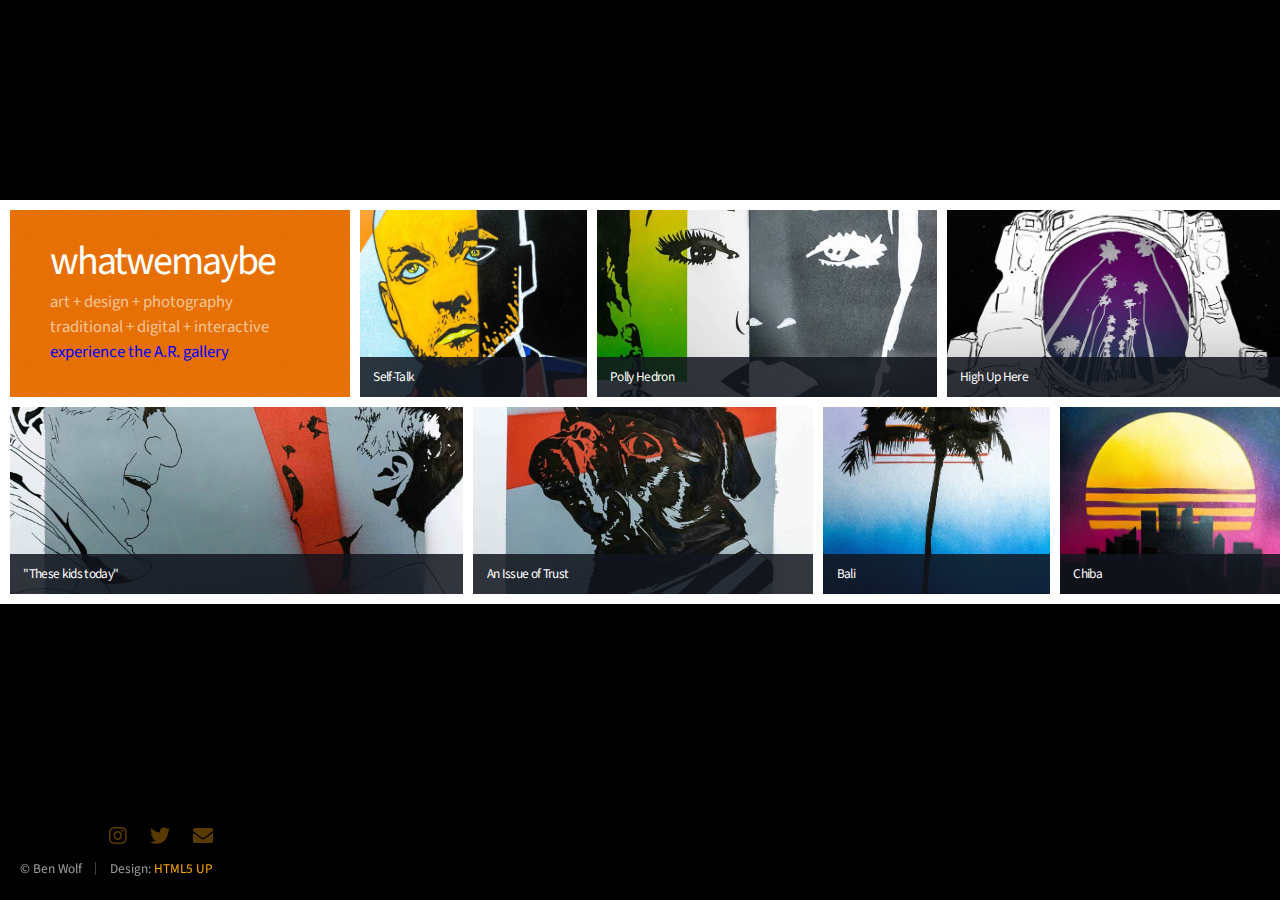
<file: index.html>
<!DOCTYPE HTML>
<!--
	Parallelism by HTML5 UP
	html5up.net | @ajlkn
	Free for personal and commercial use under the CCA 3.0 license (html5up.net/license)
-->
<html>
	<head>
		<title>whatwemaybe</title>
		<meta charset="utf-8" />
		<meta name="viewport" content="width=device-width, initial-scale=1, user-scalable=no" />
		<link rel="stylesheet" href="assets/css/main.css" />
		<noscript><link rel="stylesheet" href="assets/css/noscript.css" /></noscript>
	</head>
	<body class="is-preload">

		<!-- Wrapper -->
			<div id="wrapper">

				<!-- Main -->
					<section id="main">

						<!-- Items - Top Row -->
							<div class="items">

								<div class="item intro span-2">
									<h1>whatwemaybe</h1>
									<p>art + design + photography<br />
									traditional + digital + interactive<br />
									<a style="color:blue" href="ar.html">experience the A.R. gallery</a></p>
								</div>

								<article class="item thumb span-1">
									<h2>Self-Talk</h2>
									<a href="images/fulls/Full-selfportrait.jpg" class="image"><img src="images/thumbs/Thumb-selfportrait.jpg" alt=""></a>
								</article>

								<article class="item thumb span-2">
									<h2>Polly Hedron</h2>
									<a href="images/fulls/Full-geometryface.jpg" class="image"><img src="images/thumbs/Thumb-geometryface.jpg" alt=""></a>
								</article>

								<article class="item thumb span-2">
									<h2>High Up Here</h2>
									<a href="images/fulls/astronaut.jpg" class="image"><img src="images/thumbs/astronaut.jpg" alt=""></a>
								</article>

								<article class="item thumb span-3">
									<h2>Seat At The Table</h2>
									<a href="images/fulls/Full-outdoorfurniture.jpg" class="image"><img src="images/thumbs/Thumb-outdoorfurniture.jpg" alt=""></a>
								</article>

								<article class="item thumb span-1">
									<h2>Orange E</h2>
									<a href="images/fulls/Full-orangeemily.jpg" class="image"><img src="images/thumbs/Thumb-orangeemily.jpg" alt=""></a>
								</article>

								<article class="item thumb span-2">
									<h2>The Red Gent</h2>
									<a href="images/fulls/Full-redgent.jpg" class="image"><img src="images/thumbs/Thumb-redgent.jpg" alt=""></a>
								</article>

								<article class="item thumb span-1">
									<h2>Up</h2>
									<a href="images/fulls/palm trees.jpg" class="image"><img src="images/thumbs/palm trees.jpg" alt=""></a>
								</article>

								<article class="item thumb span-1">
									<h2>Gargoyle</h2>
									<a href="images/fulls/Full-gargoyle.jpg" class="image"><img src="images/thumbs/Thumb-gargoyle.jpg" alt=""></a>
								</article>

							</div>

						<!-- Items - Bottom Row -->
							<div class="items">

								<article class="item thumb span-3">
									<h2>"These kids today"</h2>
									<a href="images/fulls/Full-kidshouting.jpg" class="image"><img src="images/thumbs/Thumb-kidshouting.jpg" alt=""></a>
								</article>

								<article class="item thumb span-2">
									<h2>An Issue of Trust</h2>
									<a href="images/fulls/Full-pug.jpg" class="image"><img src="images/thumbs/Thumb-pug.jpg" alt=""></a>
								</article>

								<article class="item thumb span-1">
									<h2>Bali</h2>
									<a href="images/fulls/Full-palmtreesunset.jpg" class="image"><img src="images/thumbs/Thumb-palmtreesunset.jpg" alt=""></a>
								</article>

								<article class="item thumb span-1">
									<h2>Chiba</h2>
									<a href="images/fulls/Full-cyberpunksunset.jpg" class="image"><img src="images/thumbs/Thumb-cyberpunksunset.jpg" alt=""></a>
								</article>
								
								<article class="item thumb span-1">
									<h2>Busker</h2>
									<a href="images/fulls/Full-guitargirl.jpg" class="image"><img src="images/thumbs/Thumb-guitargirl.jpg" alt=""></a>
								</article>

								<article class="item thumb span-2">
									<h2>Buzz</h2>
									<a href="images/fulls/fly.jpg" class="image"><img src="images/thumbs/fly.jpg" alt=""></a>
								</article>

								<article class="item thumb span-2">
									<h2>Magic</h2>
									<a href="images/fulls/the magician.jpg" class="image"><img src="images/thumbs/the magician.jpg" alt=""></a>
								</article>

								<article class="item thumb span-1">
									<h2>Temple</h2>
									<a href="images/fulls/japanese man.jpg" class="image"><img src="images/thumbs/japanese man.jpg" alt=""></a>
								</article>

								<article class="item thumb span-2">
									<h2>Pink</h2>
									<a href="images/fulls/pink hair.jpg" class="image"><img src="images/thumbs/pink hair.jpg" alt=""></a>
								</article>

								<article class="item thumb span-2">
									<h2>k.</h2>
									<a href="images/fulls/k..jpg" class="image"><img src="images/thumbs/k..jpg" alt=""></a>
								</article>

							</div>

					</section>

				<!-- Footer -->
					<section id="footer">

						<section>
							<ul class="icons">
								<li><a href="https://www.instagram.com/whatwemaybe.art/" class="icon brands fa-instagram"><span class="label">Instagram</span></a></li>
								<li><a href="https://twitter.com/chainsawmcd" class="icon brands fa-twitter"><span class="label">Twitter</span></a></li>
								<li><a href="mailto:benwolfsaddress@gmail.com" class="icon solid fa-envelope"><span class="label">Email</span></a></li>
							</ul>
							<ul class="copyright">
								<li>&copy; Ben Wolf</li><li>Design: <a href="http://html5up.net">HTML5 UP</a></li>
							</ul>
						</section>
					</section>

			</div>

		<!-- Scripts -->
			<script src="assets/js/jquery.min.js"></script>
			<script src="assets/js/jquery.poptrox.min.js"></script>
			<script src="assets/js/browser.min.js"></script>
			<script src="assets/js/breakpoints.min.js"></script>
			<script src="assets/js/util.js"></script>
			<script src="assets/js/main.js"></script>

	</body>
</html>
</file>
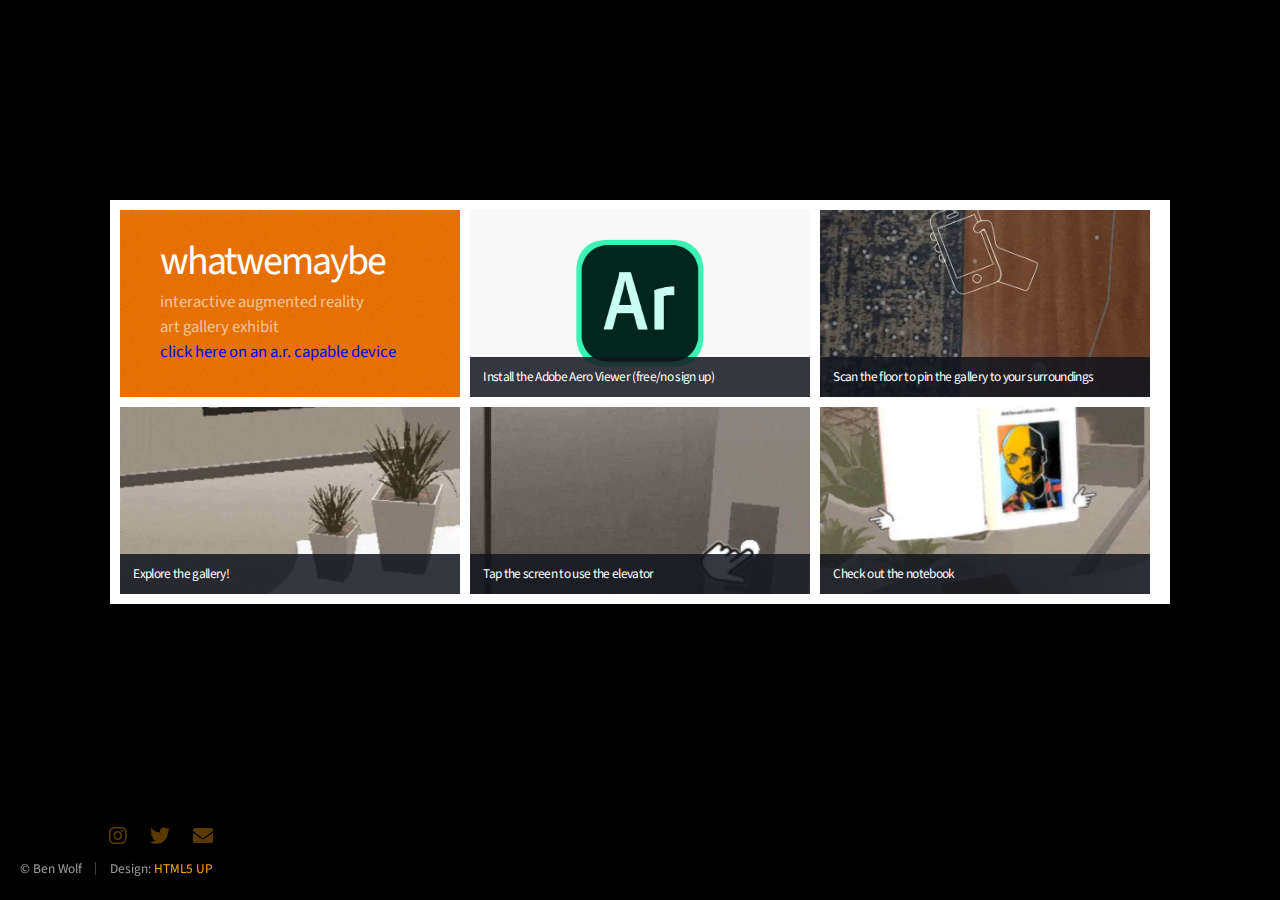
<file: ar.html>
<!DOCTYPE HTML>
<!--
	Parallelism by HTML5 UP
	html5up.net | @ajlkn
	Free for personal and commercial use under the CCA 3.0 license (html5up.net/license)
-->
<html>
	<head>
		<title>whatwemaybe</title>
		<meta charset="utf-8" />
		<meta name="viewport" content="width=device-width, initial-scale=1, user-scalable=no" />
		<link rel="stylesheet" href="assets/css/main.css" />
		<noscript><link rel="stylesheet" href="assets/css/noscript.css" /></noscript>
	</head>
	<body class="is-preload">

		<!-- Wrapper -->
			<div id="wrapper">

				<!-- Main -->
					<section id="main">

						<!-- Items - Top Row -->
							<div class="items">

								<div class="item intro span-2">
									<a href="index.html"><h1>whatwemaybe</h1></a>
									<p>interactive augmented reality<br />
                                        art gallery exhibit<br />
									<a style="color:blue" href="https://ar.adobe.com/landing/?id=aHR0cHM6Ly9jYy1hcGktY3AuYWRvYmUuaW8vYXBpL3YyL2NjX2Fzc2V0cy9hc3NldHMvYmVmNTFlMWUtNjMxZS00ZDY5LTgwN2YtYTBlZGIxMzFiZjc1&locale=en&platform=ccassets">click here on an a.r. capable device</a></p>
								</div>
                               
                                <article class="item thumb span-2">
                                    <h2>Install the Adobe Aero Viewer (free/no sign up)</h2>
                                    <a href="Adobe_Aero_Logo.png" class="image"><img src="Adobe_Aero_Logo.png" alt=""></a>
                                </article>

                                <article class="item thumb span-2">
                                    <h2>Scan the floor to pin the gallery to your surroundings</h2>
                                    <a href="ARscanfloor.jpg" class="image"><img src="ARscanfloor.jpg" alt=""></a>
                                </article>

                            </div>

                            <!-- Items - Bottom Row -->
                                <div class="items">
                                    
                                    <article class="item thumb span-2">
                                        <h2>Explore the gallery!</h2>
                                        <a href="ARload.jpg" class="image"><img src="ARload.jpg" alt=""></a>
                                    </article>

                                    <article class="item thumb span-2">
                                        <h2>Tap the screen to use the elevator</h2>
                                        <a href="ARelevator.jpg" class="image"><img src="ARelevator.jpg" alt=""></a>
                                    </article>

                                    <article class="item thumb span-2">
                                        <h2>Check out the notebook</h2>
                                        <a href="ARnotebook.jpg" class="image"><img src="ARnotebook.jpg" alt=""></a>
                                    </article>

                                </div>

                            </section>
        
                        <!-- Footer -->
                            <section id="footer">
        
                                <section>
                                    <ul class="icons">
                                        <li><a href="https://www.instagram.com/whatwemaybe.art/" class="icon brands fa-instagram"><span class="label">Instagram</span></a></li>
                                        <li><a href="https://twitter.com/chainsawmcd" class="icon brands fa-twitter"><span class="label">Twitter</span></a></li>
                                        <li><a href="mailto:benwolfsaddress@gmail.com" class="icon solid fa-envelope"><span class="label">Email</span></a></li>
                                    </ul>
                                    <ul class="copyright">
                                        <li>&copy; Ben Wolf</li><li>Design: <a href="http://html5up.net">HTML5 UP</a></li>
                                    </ul>
                                </section>
                            </section>
        
                    </div>
        
                <!-- Scripts -->
                    <script src="assets/js/jquery.min.js"></script>
                    <script src="assets/js/jquery.poptrox.min.js"></script>
                    <script src="assets/js/browser.min.js"></script>
                    <script src="assets/js/breakpoints.min.js"></script>
                    <script src="assets/js/util.js"></script>
                    <script src="assets/js/main.js"></script>
        
            </body>
        </html>
</file>
<file: assets/css/noscript.css>
/*
	Parallelism by HTML5 UP
	html5up.net | @ajlkn
	Free for personal and commercial use under the CCA 3.0 license (html5up.net/license)
*/

/* Main */

	#main {
		opacity: 1 !important;
		overflow-x: auto !important;
	}

		#main .item.thumb img {
			opacity: 1 !important;
		}
</file>
<file: assets/css/main.css>
@import url("https://fonts.googleapis.com/css?family=Source+Sans+Pro:400,600");
@import url("fontawesome-all.min.css");

/*
	Parallelism by HTML5 UP
	html5up.net | @ajlkn
	Free for personal and commercial use under the CCA 3.0 license (html5up.net/license)
*/

html, body, div, span, applet, object,
iframe, h1, h2, h3, h4, h5, h6, p, blockquote,
pre, abbr, acronym, address, big, cite,
code, del, dfn, em, img, ins, kbd, q, s, samp,
small, strike, strong, sub, sup, tt, var, b,
u, i, center, dl, dt, dd, ol, ul, li, fieldset,
form, label, legend, table, caption, tbody,
tfoot, thead, tr, th, td, article, aside,
canvas, details, embed, figure, figcaption,
footer, header, hgroup, menu, nav, output, ruby,
section, summary, time, mark, audio, video {
	margin: 0;
	padding: 0;
	border: 0;
	font-size: 100%;
	font: inherit;
	vertical-align: baseline;}

a:link {
	color: orange;
}

a:visited {
	color: orange;
}

article, aside, details, figcaption, figure,
footer, header, hgroup, menu, nav, section {
	display: block;}

body {
	line-height: 1;
}

ol, ul {
	list-style: none;
}

blockquote, q {
	quotes: none;
}

	blockquote:before, blockquote:after, q:before, q:after {
		content: '';
		content: none;
	}

table {
	border-collapse: collapse;
	border-spacing: 0;
}

body {
	-webkit-text-size-adjust: none;
}

mark {
	background-color: transparent;
	color: inherit;
}

input::-moz-focus-inner {
	border: 0;
	padding: 0;
}

input, select, textarea {
	-moz-appearance: none;
	-webkit-appearance: none;
	-ms-appearance: none;
	appearance: none;
}

/* Basic */

	html {
		box-sizing: border-box;
	}

	*, *:before, *:after {
		box-sizing: inherit;
	}

	body {
		background-image: url("images/overlay.png"), -moz-linear-gradient(to right, rgba(0, 0, 0, 1), rgba(0, 0, 0, 1));
		background-image: url("images/overlay.png"), -webkit-linear-gradient(to right, rgba(0, 0, 0, 1), rgba(0, 0, 0, 1));
		background-image: url("images/overlay.png"), -ms-linear-gradient(to right, rgba(0, 0, 0, 1), rgba(0, 0, 0, 1));
		background-image: url("images/overlay.png"), linear-gradient(to right, rgba(0, 0, 0, 1), rgba(0, 0, 0, 1));
		background-position: top left, bottom left, auto;
		background-size: auto, 100% 100%, cover;
		background-attachment: fixed;
		background-repeat: repeat, no-repeat, auto;
		position: relative;
		background-color: #150C07;
		line-height: 1.75em;
		overflow-x: hidden;
		overflow-y: auto;
	}

		body.is-preload *, body.is-preload *:before, body.is-preload *:after {
			-moz-animation: none !important;
			-webkit-animation: none !important;
			-ms-animation: none !important;
			animation: none !important;
			-moz-transition: none !important;
			-webkit-transition: none !important;
			-ms-transition: none !important;
			transition: none !important;
		}

		@media screen and (max-width: 1280px) {

			body {
				background-attachment: scroll;
			}

		}

		@media screen and (max-width: 736px) {

			body {
				background-attachment: scroll;
				background-size: auto, 100% 100%, 250% auto;
				background-repeat: repeat, no-repeat, no-repeat;
				background-position: top left, bottom left, 50% 0%;
			}

		}

	body, input, select, textarea {
		font-family: 'Source Sans Pro';
		font-weight: 400;
		padding: 0;
		font-size: 13pt;
		color: rgba(255, 255, 255, 0.6);
	}

		@media screen and (max-width: 1680px) {

			body, input, select, textarea {
				font-size: 11pt;
			}

		}

		@media screen and (max-width: 1280px) {

			body, input, select, textarea {
				font-size: 10pt;
			}

		}

		@media screen and (max-width: 980px) {

			body, input, select, textarea {
				font-size: 11pt;
			}

		}

	a {
		color: #fff;
		color: rgba(255, 255, 255, 0.85);
		text-decoration: none;
		-moz-transition: color 0.25s ease-in-out;
		-webkit-transition: color 0.25s ease-in-out;
		-ms-transition: color 0.25s ease-in-out;
		transition: color 0.25s ease-in-out;
	}

		a:hover {
			color: #d64760;
		}

	h1, h2, h3, h4, h5, h6 {
		font-weight: 400;
		color: #fff;
		letter-spacing: -0.05em;
	}

	strong, b {
		color: #fff;
		color: rgba(255, 255, 255, 0.85);
		font-weight: 600;
	}

/* List */

	ul.icons {
		cursor: default;
		margin: 0 0 0.5em 0;
	}

		ul.icons li {
			display: inline-block;
			font-size: 1.5em;
			margin-left: 1em;
		}

			ul.icons li span {
				display: none;
			}

			ul.icons li a {
				opacity: 0.35;
				color: #fff;
				-moz-transition: opacity 0.25s ease-in-out;
				-webkit-transition: opacity 0.25s ease-in-out;
				-ms-transition: opacity 0.25s ease-in-out;
				transition: opacity 0.25s ease-in-out;
			}

				ul.icons li a:hover {
					opacity: 1.0;
				}

			ul.icons li:first-child {
				margin-left: 0;
			}

		@media screen and (max-width: 736px) {

			ul.icons {
				margin: 0 0 2em 0;
			}

		}

/* Icons */

	.icon {
		text-decoration: none;
		position: relative;
		text-decoration: none;
	}

		.icon:before {
			-moz-osx-font-smoothing: grayscale;
			-webkit-font-smoothing: antialiased;
			display: inline-block;
			font-style: normal;
			font-variant: normal;
			text-rendering: auto;
			line-height: 1;
			text-transform: none !important;
			font-family: 'Font Awesome 5 Free';
			font-weight: 400;
			color: orange;
		}

		.icon:before {
			line-height: inherit;
		}

		.icon > .label {
			display: none;
		}

		.icon.solid:before {
			font-weight: 900;
		}

		.icon.brands:before {
			font-family: 'Font Awesome 5 Brands';
		}

/* Wrapper */

	#wrapper {
		min-height: 100vh;
		display: -moz-flex;
		display: -webkit-flex;
		display: -ms-flex;
		display: flex;
		-moz-flex-direction: column;
		-webkit-flex-direction: column;
		-ms-flex-direction: column;
		flex-direction: column;
		-moz-justify-content: space-between;
		-webkit-justify-content: space-between;
		-ms-justify-content: space-between;
		justify-content: space-between;
		-moz-align-items: center;
		-webkit-align-items: center;
		-ms-align-items: center;
		align-items: center;
		-moz-transition: -moz-filter 0.5s ease-in-out;
		-webkit-transition: -webkit-filter 0.5s ease-in-out;
		-ms-transition: -ms-filter 0.5s ease-in-out;
		transition: filter 0.5s ease-in-out;
	}

		#wrapper:before {
			content: '';
			display: block;
		}

		body.is-poptrox-visible #wrapper {
			-moz-filter: blur(0.25em);
			-webkit-filter: blur(0.25em);
			-ms-filter: blur(0.25em);
			filter: blur(0.25em);
		}

		@media screen and (max-width: 736px) {

			#wrapper {
				min-height: 0;
			}

		}

/* Scroll Zone */

	.scrollZone {
		position: fixed;
		width: 6rem;
		height: 100vh;
		cursor: -moz-grab;
		cursor: -webkit-grab;
		cursor: -ms-grab;
		cursor: grab;
		z-index: 10001;
	}

		.scrollZone.left {
			left: 0;
		}

		.scrollZone.right {
			right: 0;
		}

		@media screen and (max-width: 736px) {

			.scrollZone {
				display: none;
			}

		}

/* Main */

	#main {
		-moz-transition: opacity 1s ease-in-out;
		-webkit-transition: opacity 1s ease-in-out;
		-ms-transition: opacity 1s ease-in-out;
		transition: opacity 1s ease-in-out;
		-moz-transition-delay: 0.5s;
		-webkit-transition-delay: 0.5s;
		-ms-transition-delay: 0.5s;
		transition-delay: 0.5s;
		position: relative;
		z-index: 1;
		width: -moz-min-content;
		width: -webkit-min-content;
		width: -ms-min-content;
		width: min-content;
		max-width: 100vw;
		overflow-x: hidden;
		-webkit-overflow-scrolling: touch;
		padding: 5px;
	}

		#main .items {
			display: -moz-flex;
			display: -webkit-flex;
			display: -ms-flex;
			display: flex;
		}

			#main .items > :last-child {
				border-right: solid 10px #ffffff;
			}

		#main .item {
			-moz-flex-grow: 0;
			-webkit-flex-grow: 0;
			-ms-flex-grow: 0;
			flex-grow: 0;
			-moz-flex-shrink: 0;
			-webkit-flex-shrink: 0;
			-ms-flex-shrink: 0;
			flex-shrink: 0;
			margin: 5px;
			height: 16em;
			box-shadow: 0 0 0 10px #ffffff;
		}

			#main .item.span-1 {
				width: 20em;
			}

			#main .item.span-2 {
				width: 30em;
			}

			#main .item.span-3 {
				width: 40em;
			}

			#main .item.intro {
				background-color: #EA7204;
				background-image: url("images/overlay.png");
				display: -moz-flex;
				display: -webkit-flex;
				display: -ms-flex;
				display: flex;
				-moz-flex-direction: column;
				-webkit-flex-direction: column;
				-ms-flex-direction: column;
				flex-direction: column;
				-moz-justify-content: center;
				-webkit-justify-content: center;
				-ms-justify-content: center;
				justify-content: center;
				padding: 1em 3em;
			}

				#main .item.intro h1 {
					font-size: 3em;
					line-height: 1em;
				}

				#main .item.intro p {
					font-size: 1.25em;
					line-height: 1.5em;
					margin: 0.5em 0 0 0;
					opacity: 1;
				}

			#main .item.thumb {
				display: block;
				position: relative;
				background: rgba(255, 255, 255, 0.25);
				cursor: default;
			}

				#main .item.thumb h2 {
					position: absolute;
					bottom: 0;
					left: 0;
					background: rgba(18, 21, 29, 0.85);
					width: 100%;
					padding: 1em;
					font-weight: 400;
					line-height: 1em;
					z-index: 2;
				}

				#main .item.thumb img {
					display: block;
					z-index: 1;
					position: absolute;
					top: 0;
					left: 0;
					width: 100%;
					height: 100%;
					-moz-object-fit: cover;
					-webkit-object-fit: cover;
					-ms-object-fit: cover;
					object-fit: cover;
					-moz-object-position: center;
					-webkit-object-position: center;
					-ms-object-position: center;
					object-position: center;
					-moz-transition: opacity 0.75s ease-in-out;
					-webkit-transition: opacity 0.75s ease-in-out;
					-ms-transition: opacity 0.75s ease-in-out;
					transition: opacity 0.75s ease-in-out;
					-moz-transition-delay: 1.25s;
					-webkit-transition-delay: 1.25s;
					-ms-transition-delay: 1.25s;
					transition-delay: 1.25s;
				}

				#main .item.thumb.delay-1 img {
					-moz-transition-delay: 1.375s;
					-webkit-transition-delay: 1.375s;
					-ms-transition-delay: 1.375s;
					transition-delay: 1.375s;
				}

				#main .item.thumb.delay-2 img {
					-moz-transition-delay: 1.5s;
					-webkit-transition-delay: 1.5s;
					-ms-transition-delay: 1.5s;
					transition-delay: 1.5s;
				}

				#main .item.thumb.delay-3 img {
					-moz-transition-delay: 1.625s;
					-webkit-transition-delay: 1.625s;
					-ms-transition-delay: 1.625s;
					transition-delay: 1.625s;
				}

				#main .item.thumb.delay-4 img {
					-moz-transition-delay: 1.75s;
					-webkit-transition-delay: 1.75s;
					-ms-transition-delay: 1.75s;
					transition-delay: 1.75s;
				}

				#main .item.thumb.delay-5 img {
					-moz-transition-delay: 1.875s;
					-webkit-transition-delay: 1.875s;
					-ms-transition-delay: 1.875s;
					transition-delay: 1.875s;
				}

				#main .item.thumb.delay-6 img {
					-moz-transition-delay: 2s;
					-webkit-transition-delay: 2s;
					-ms-transition-delay: 2s;
					transition-delay: 2s;
				}

		body.is-preload #main {
			opacity: 0;
		}

			body.is-preload #main .item.thumb img {
				opacity: 0;
			}

		@media screen and (max-width: 1680px) {

			#main .item {
				height: 14em;
			}

				#main .item.span-1 {
					width: 17em;
				}

				#main .item.span-2 {
					width: 25.5em;
				}

				#main .item.span-3 {
					width: 34em;
				}

		}

		@media screen and (max-width: 736px) {

			#main {
				width: 100%;
				overflow-x: hidden;
				overflow-y: auto;
				padding: 2.5px;
			}

				#main .items {
					-moz-flex-wrap: wrap;
					-webkit-flex-wrap: wrap;
					-ms-flex-wrap: wrap;
					flex-wrap: wrap;
					-moz-justify-content: center;
					-webkit-justify-content: center;
					-ms-justify-content: center;
					justify-content: center;
				}

					#main .items > :last-child {
						border-right: 0;
					}

				#main .item {
					-moz-flex-grow: 1;
					-webkit-flex-grow: 1;
					-ms-flex-grow: 1;
					flex-grow: 1;
					-moz-flex-shrink: 1;
					-webkit-flex-shrink: 1;
					-ms-flex-shrink: 1;
					flex-shrink: 1;
					width: calc(50vw - 15px) !important;
					margin: 2.5px;
					box-shadow: 0 0 0 5px #ffffff;
				}

					#main .item.intro {
						width: calc(100vw - 20px) !important;
						text-align: center;
						height: auto;
						padding: 3em;
					}

						#main .item.intro h1 {
							font-size: 2em;
						}

						#main .item.intro p {
							font-size: 1em;
						}

					#main .item.thumb h2 {
						display: none;
					}

		}

		@media screen and (max-width: 480px) {

			#main .item {
				height: 10em;
			}

		}

/* Header */

	#footer {
		width: 100%;
		padding: 1.5em;
		display: -moz-flex;
		display: -webkit-flex;
		display: -ms-flex;
		display: flex;
		-moz-justify-content: space-between;
		-webkit-justify-content: space-between;
		-ms-justify-content: space-between;
		justify-content: space-between;
		position: relative;
		z-index: 10002;
	}

		#footer > section:first-child {
			text-align: left;
			max-width: 36em;
			padding-right: 2em;
		}

		#footer > section:last-child {
			text-align: right;
			max-width: 36em;
		}

		#footer h2 {
			font-size: 2.25em;
			margin: 0 0 1em 0;
		}

		#footer .copyright li {
			display: inline-block;
			margin-left: 1em;
			padding-left: 1em;
			border-left: solid 1px rgba(255, 255, 255, 0.25);
			line-height: 1em;
		}

			#footer .copyright li:first-child {
				border-left: 0;
				margin-left: 0;
				padding-left: 0;
			}

		@media screen and (max-width: 980px) {

			#footer {
				-moz-flex-direction: column;
				-webkit-flex-direction: column;
				-ms-flex-direction: column;
				flex-direction: column;
			}

				#footer > section:first-child {
					width: 100%;
					padding-right: 0;
				}

				#footer > section:last-child {
					text-align: left;
					margin: 1.5em 0 0 0;
					width: 100%;
				}

		}

		@media screen and (max-width: 736px) {

			#footer {
				text-align: center;
				padding: 3em;
			}

				#footer > section:first-child {
					text-align: center;
					max-width: 100%;
				}

				#footer > section:last-child {
					text-align: center;
					max-width: 100%;
				}

				#footer .copyright li {
					display: block;
					margin: 0.75em 0 0 0;
					padding-left: 0;
					border-left: 0;
				}

					#footer .copyright li:first-child {
						margin-top: 0;
					}

		}

/* Popup */

	.poptrox-popup {
		background: #1a1f2c;
		background: rgba(18, 21, 29, 0.9);
		box-shadow: 0px 0px 0px 10px #fff, 0px 10px 60px 10px rgba(8, 11, 19, 0.55);
		cursor: default;
	}

		.poptrox-popup .loader {
			display: block;
			width: 48px;
			height: 48px;
			position: absolute;
			top: 50%;
			left: 50%;
			margin: -24px 0 0 -24px;
			background: url("images/loader.gif");
			opacity: 0.25;
		}

		.poptrox-popup .caption {
			position: absolute;
			bottom: 0;
			left: 0;
			background: #1a1f2c;
			background: rgba(18, 21, 29, 0.85);
			display: block;
			width: 100%;
			line-height: 75px;
			text-align: center;
			font-size: 1.25em;
			color: #fff;
		}

		.poptrox-popup .nav-next, .poptrox-popup .nav-previous {
			text-decoration: none;
			font-weight: normal;
			font-style: normal;
			-moz-transition: opacity 0.25s ease-in-out;
			-webkit-transition: opacity 0.25s ease-in-out;
			-ms-transition: opacity 0.25s ease-in-out;
			transition: opacity 0.25s ease-in-out;
			opacity: 0.35;
		}

			.poptrox-popup .nav-next:hover, .poptrox-popup .nav-previous:hover {
				opacity: 1.0;
			}

		.poptrox-popup .nav-next, .poptrox-popup .nav-previous {
			text-decoration: none;
			text-transform: none !important;
			width: 150px;
			height: 75px;
			position: absolute;
			bottom: 0;
			cursor: pointer;
			font-size: 3em;
			line-height: 75px;
		}

			.poptrox-popup .nav-next:before, .poptrox-popup .nav-previous:before {
				-moz-osx-font-smoothing: grayscale;
				-webkit-font-smoothing: antialiased;
				display: inline-block;
				font-style: normal;
				font-variant: normal;
				text-rendering: auto;
				line-height: 1;
				text-transform: none !important;
				font-family: 'Font Awesome 5 Free';
				font-weight: 900;
			}

		.poptrox-popup .nav-next {
			right: 0;
			text-align: right;
			padding-right: 30px;
		}

			.poptrox-popup .nav-next:before {
				content: '\f105';
			}

		.poptrox-popup .nav-previous {
			left: 0;
			text-align: left;
			padding-left: 30px;
		}

			.poptrox-popup .nav-previous:before {
				content: '\f104';
			}

		@media screen and (max-width: 736px) {

			.poptrox-popup {
				background: #0a0f1c;
				box-shadow: 0px 0px 30px 10px rgba(8, 11, 19, 0.85);
				border: solid 2.5px #fff;
				-moz-box-sizing: content-box;
				-webkit-box-sizing: content-box;
				-ms-box-sizing: content-box;
				box-sizing: content-box;
			}

				.poptrox-popup .caption {
					display: none !important;
				}

				.poptrox-popup .nav-next {
					display: none !important;
				}

				.poptrox-popup .nav-previous {
					display: none !important;
				}

		}
</file>
